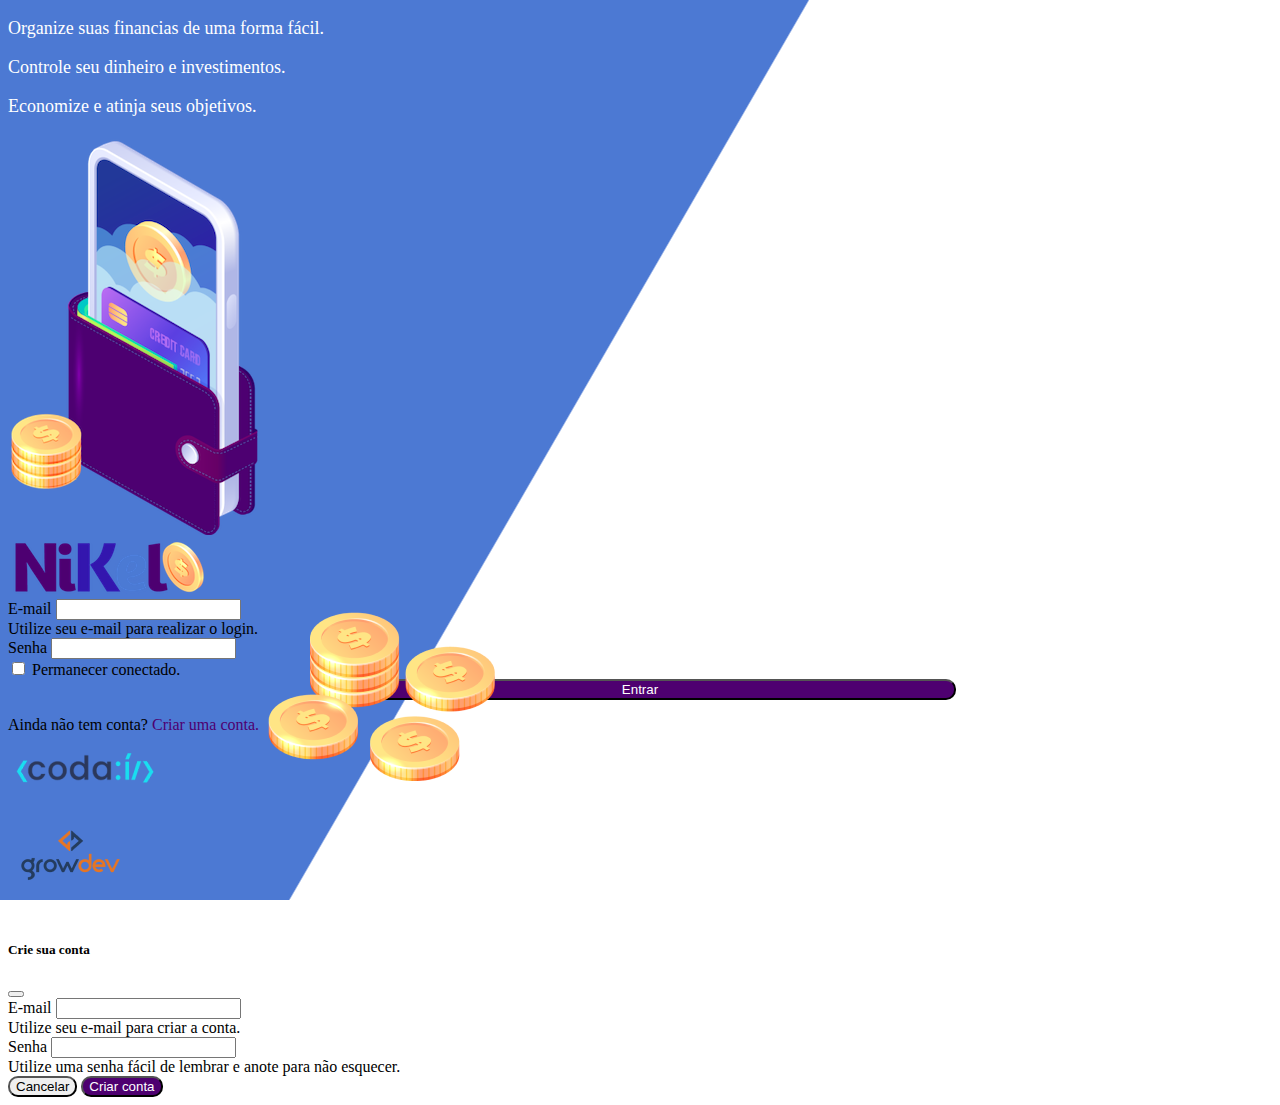
<file: nikel-master/public/index.html>
<!DOCTYPE html>
<html lang="pt-br">
<head>
    <meta charset="UTF-8">
    <meta http-equiv="X-UA-Compatible" content="IE=edge">
    <meta name="viewport" content="width=device-width, initial-scale=1.0">
    <link href="https://cdn.jsdelivr.net/npm/bootstrap@5.1.3/dist/css/bootstrap.min.css" rel="stylesheet" integrity="sha384-1BmE4kWBq78iYhFldvKuhfTAU6auU8tT94WrHftjDbrCEXSU1oBoqyl2QvZ6jIW3" crossorigin="anonymous">
    <link rel="stylesheet" href="./css/styles.css">
    <link rel="icon" href="./assets/images/pocket.png" type="image/x-icon">
    <title>Nikel</title>
    <meta name="description" content="Organize suas finanças, Rápido e prático!">
</head>

<body id="login">

    <main>
        <div class="container">
            <div class="row vh-100">
                <div class="col d-flex justify-content-center my-5 flex-column">
                    <div class="text-login">
                        <p>Organize suas financias de uma forma fácil.</p>
                        <p>Controle seu dinheiro e investimentos.</p>
                        <p>Economize e atinja seus objetivos.</p>
                    </div>
                    <div class="text-center">
                        <img src="./assets/images/pocket.png" alt="image pocket" class="img-fluid" srcset="">
                        <img src="./assets/images/coins.png" alt="image coins" class="img-fluid d-none d-md-inline coins" srcset="">
                    </div>
                </div>
                <div class="col d-flex justify-content-center my-5 flex-column">
                    <div class="container">
                        <div class="row">
                            <div class="col">
                                <div class="text-center mb-3">
                                    <img src="./assets/images/nikel-logo.png" alt="logo nikel" class="img-fluid" srcset="">
                                </div>
                            </div>
                        </div>
                        <div class="row">
                            <div class="col">
                                <form id="login-form">
                                    <div class="mb-3">
                                      <label for="email-input" class="form-label">E-mail</label>
                                      <input type="email" class="form-control" id="email-input" aria-describedby="emailHelp">
                                      <div id="emailHelp" class="form-text">Utilize seu e-mail para realizar o login.</div>
                                    </div>
                                    <div class="mb-3">
                                      <label for="password-input" class="form-label">Senha</label>
                                      <input type="password" class="form-control" id="password-input">
                                    </div>
                                    <div class="mb-3 form-check">
                                      <input type="checkbox" class="form-check-input" id="session-check">
                                      <label class="form-check-label" for="session-check">Permanecer conectado.</label>
                                    </div>
                                    <button type="submit" class="btn button-login">Entrar</button>
                                </form>
                            </div>
                        </div>
                        <div class="row">
                            <div class="col">
                                <p id="link-conta" class="text-center mt-2 form-text" data-bs-toggle="modal" data-bs-target="#register-modal">Ainda não tem conta? <span 
                                    class="link-default">Criar uma conta.</span></p>
                            </div>
                        </div>
                        <div class="row">
                            <div class="col text-center mt-5">
                               <img src="./assets/images/codai-logo.png" alt="codai logo" srcset=""> 
                            </div>
                        </div>
                        <div class="row">
                            <div class="col text-center">
                                <img src="./assets/images/growdev-logo.png" alt="" srcset="">
                            </div>
                        </div>
                    </div>
                </div>
            </div>
        </div>

  <!-- Modal -->
  <div class="modal fade" id="register-modal" tabindex="-1" aria-labelledby="exampleModalLabel" aria-hidden="true">
    <div class="modal-dialog">
      <div class="modal-content">
        <div class="modal-header">
          <h5 class="modal-title" id="exampleModalLabel">Crie sua conta</h5>
          <button type="button" class="btn-close" data-bs-dismiss="modal" aria-label="Close"></button>
        </div>

        <form id="create-form">
            <div class="modal-body">
                <div class="mb-3">
                  <label for="email-create-input" class="form-label">E-mail</label>
                  <input type="email" class="form-control" id="email-create-input" aria-describedby="emailHelp" required>
                  <div id="emailHelp" class="form-text">Utilize seu e-mail para criar a conta.</div>
                </div>
                <div class="mb-3">
                  <label for="password-create-input" class="form-label">Senha</label>
                  <input type="password" class="form-control" id="password-create-input" required>
                  <div id="emailHelp" class="form-text">Utilize uma senha fácil de lembrar e anote para não esquecer.</div>
                </div>
            </div>
            <div class="modal-footer">
                <button type="button" class="btn btn-secondary button-cancel" data-bs-dismiss="modal">Cancelar</button>
                <button type="submit" class="btn button-default">Criar conta</button>
            </div>
        </form>
      </div>
    </div>
  </div>

    </main>

    <script src="https://cdn.jsdelivr.net/npm/bootstrap@5.1.3/dist/js/bootstrap.bundle.min.js" integrity="sha384-ka7Sk0Gln4gmtz2MlQnikT1wXgYsOg+OMhuP+IlRH9sENBO0LRn5q+8nbTov4+1p" crossorigin="anonymous"></script>
    <script src="./js/index.js"></script>

</body>

</html>
</file>
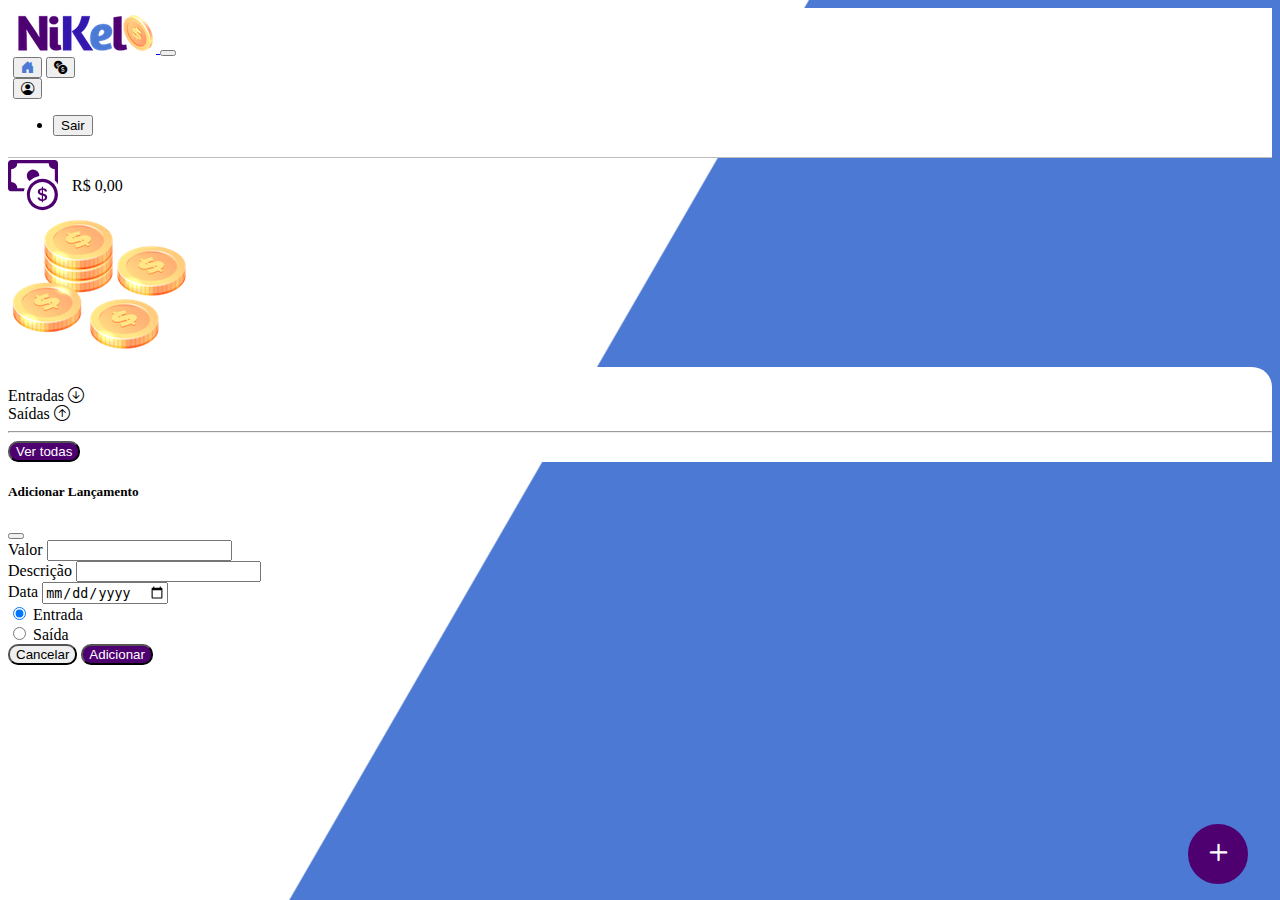
<file: nikel-master/public/home.html>
<!DOCTYPE html>
<html lang="pt-br">
<head>
    <meta charset="UTF-8">
    <meta http-equiv="X-UA-Compatible" content="IE=edge">
    <meta name="viewport" content="width=device-width, initial-scale=1.0">
    <link href="https://cdn.jsdelivr.net/npm/bootstrap@5.1.3/dist/css/bootstrap.min.css" rel="stylesheet" integrity="sha384-1BmE4kWBq78iYhFldvKuhfTAU6auU8tT94WrHftjDbrCEXSU1oBoqyl2QvZ6jIW3" crossorigin="anonymous">
    <link rel="stylesheet" href="https://cdn.jsdelivr.net/npm/bootstrap-icons@1.8.1/font/bootstrap-icons.css">
    <link rel="stylesheet" href="./css/styles.css">
    <link rel="icon" href="./assets/images/pocket.png" type="image/x-icon">
    <title>Nikel - Home</title>
    <meta name="description" content="Organize suas finanças, Rápido e prático!">
</head>

<body id="app">

        <header>
            <nav class="navbar navbar-expand navbar-light bg-white">
                <div class="container-fluid">
                  <a class="navbar-brand" href="#">
                    <img src="./assets/images/nikel-small-logo.png" alt="logo nikel" class="img-fluid" srcset="">
                  </a>
                  <button class="navbar-toggler" type="button" data-bs-toggle="collapse" data-bs-target="#navbarSupportedContent" aria-controls="navbarSupportedContent" aria-expanded="false" aria-label="Toggle navigation">
                    <span class="navbar-toggler-icon"></span>
                  </button>
                  <div class="collapse navbar-collapse justify-content-end" id="navbarSupportedContent">
                      <div class="d-flex menu">
                          <a href="home.html"><button class="btn" type="button"><i
                                class="bi bi-house-door-fill fs-4 color-secondary"></i></button></a>
                          <a href="transactions.html"><button class="btn" type="button"><i 
                                class="bi bi-currency-exchange fs-4"></i></button></a>

                         <div class="dropdown">
                            <button class="btn" type="button" id="dropdownMenuButton1" data-bs-toggle="dropdown" aria-expanded="false">
                            <i class="bi bi-person-circle fs-4"></i>
                            </button>
                            <ul class="dropdown-menu logout" aria-labelledby="dropdownMenuButton1">
                            <li><button class="dropdown-item" id="button-logout">Sair</button>
                            </li>
                            </ul>
                        </div>
                      </div>
                    </div>
                </div>
              </nav>
        </header>

    <main>
        <div class="container-lg">
            <div class="row">
                <div class="col d-flex mt-4 justify-content-start align-items-center">
                    <i class="bi bi-cash-coin color-primary icon-detail"></i>
                    <span class="fs-2" id="total">R$ 0,00</span>
                </div>
                <div class="col d-flex mt-4 justify-content-end">
                    <div class="text-center">
                        <img src="./assets/images/coins-small.png" alt="image coins" srcset="">
                    </div>
                </div>
            </div>
            <div class="row">
                <div class="col-12 shadow-lg info">
                    <div class="container">
                        <div class="row">
                            <div class="col-6">
                                <span class="fs-4">Entradas <i class="bi bi-arrow-down-circle fs-2 align-middle"></i></span>
                            </div>
                            <div class="col-6">
                                <span class="fs-4">Saídas <i class="bi bi-arrow-up-circle fs-2 align-middle"></i></span>
                            </div>
                            <div class="col-12 my-2">
                                <hr>
                            </div>
                        </div>
                        <div class="row">
                            <div class="col-6">
                                <div class="container p-0" id="cash-in-list">

                                </div>
                            </div>
                            <div class="col-6">
                                <div class="container p-0" id="cash-out-list">

                                </div>
                            </div>
                            <div class="col-12 mb-4">
                                <button type="button" class="btn button-default" id="transactions-button">Ver todas</button>
                            </div>
                        </div>
                    </div>
                </div>
            </div>
            <button class="btn button-float" data-bs-toggle="modal" data-bs-target="#transaction-modal"><i 
                    class="bi bi-plus"></i></button>
        </div>

        <!--Modal-->
        <div class="modal fade" id="transaction-modal" tabindex="-1" aria-labelledby="exampleModalLabel" aria-hidden="true">
            <div class="modal-dialog">
              <div class="modal-content">
                <div class="modal-header">
                  <h5 class="modal-title" id="exampleModalLabel">Adicionar Lançamento</h5>
                  <button type="button" class="btn-close" data-bs-dismiss="modal" aria-label="Close"></button>
                </div>

                <form id="transaction-form">
                    <div class="modal-body">
                        <div class="mb-3">
                          <label for="value-input" class="form-label">Valor</label>
                          <input type="number" step="any" class="form-control" id="value-input" aria-describedby="emailHelp" required>
                        </div>
                        <div class="mb-3">
                          <label for="description-input" class="form-label">Descrição</label>
                          <input type="text" class="form-control" id="description-input" required>
                        </div>
                        <div class="mb-3">
                            <label for="date-input" class="form-label">Data</label>
                            <input type="date" class="form-control" id="date-input" required>
                        </div>
                            <div class="mb3">
                                 <div class="form-check form-check-inline">
                                    <input class="form-check-input" type="radio" name="type-input" id="inlineRadio1" value="1" checked>
                                    <label class="form-check-label" for="inlineRadio1">Entrada</label>
                                  </div>
                                  <div class="form-check form-check-inline">
                                    <input class="form-check-input" type="radio" name="type-input" id="inlineRadio2" value="2">
                                    <label class="form-check-label" for="inlineRadio2">Saída</label>
                                  </div>
                            </div>
                    </div>
                    <div class="modal-footer">
                        <button type="button" class="btn btn-secondary button-cancel" data-bs-dismiss="modal">Cancelar</button>
                        <button type="submit" class="btn button-default">Adicionar</button>
                    </div>
                </form>
              </div>
            </div>
          </div>
        
    </main>

    <script src="https://cdn.jsdelivr.net/npm/bootstrap@5.1.3/dist/js/bootstrap.bundle.min.js" integrity="sha384-ka7Sk0Gln4gmtz2MlQnikT1wXgYsOg+OMhuP+IlRH9sENBO0LRn5q+8nbTov4+1p" crossorigin="anonymous"></script>
    <script src="./js/home.js"></script>

</body>

</html>
</file>
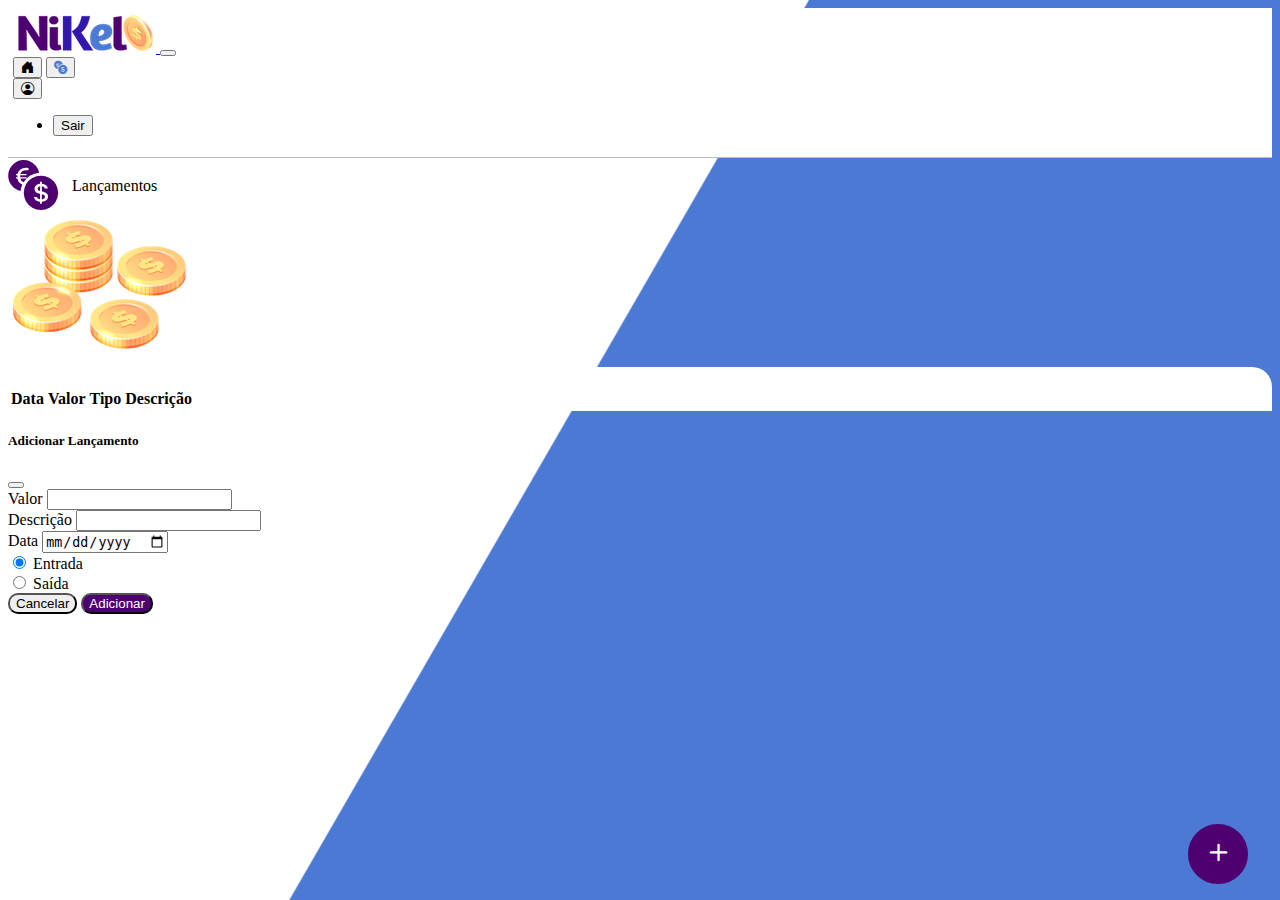
<file: nikel-master/public/transactions.html>
<!DOCTYPE html>
<html lang="pt-br">
<head>
    <meta charset="UTF-8">
    <meta http-equiv="X-UA-Compatible" content="IE=edge">
    <meta name="viewport" content="width=device-width, initial-scale=1.0">
    <link href="https://cdn.jsdelivr.net/npm/bootstrap@5.1.3/dist/css/bootstrap.min.css" rel="stylesheet" integrity="sha384-1BmE4kWBq78iYhFldvKuhfTAU6auU8tT94WrHftjDbrCEXSU1oBoqyl2QvZ6jIW3" crossorigin="anonymous">
    <link rel="stylesheet" href="https://cdn.jsdelivr.net/npm/bootstrap-icons@1.8.1/font/bootstrap-icons.css">
    <link rel="stylesheet" href="./css/styles.css">
    <link rel="icon" href="./assets/images/pocket.png" type="image/x-icon">
    <title>Nikel - Lançamentos</title>
    <meta name="description" content="Organize suas finanças, Rápido e prático!">
</head>

<body id="app">

        <header>
            <nav class="navbar navbar-expand navbar-light bg-white">
                <div class="container-fluid">
                  <a class="navbar-brand" href="#">
                    <img src="./assets/images/nikel-small-logo.png" alt="logo nikel" class="img-fluid" srcset="">
                  </a>
                  <button class="navbar-toggler" type="button" data-bs-toggle="collapse" data-bs-target="#navbarSupportedContent" aria-controls="navbarSupportedContent" aria-expanded="false" aria-label="Toggle navigation">
                    <span class="navbar-toggler-icon"></span>
                  </button>
                  <div class="collapse navbar-collapse justify-content-end" id="navbarSupportedContent">
                      <div class="d-flex menu">
                          <a href="home.html"><button class="btn" type="button"><i 
                                class="bi bi-house-door-fill fs-4"></i></button></a>
                          <a href="transactions.html"><button class="btn" type="button"><i 
                                class="bi bi-currency-exchange fs-4 color-secondary"></i></button></a>

                         <div class="dropdown">
                            <button class="btn" type="button" id="dropdownMenuButton1" data-bs-toggle="dropdown" aria-expanded="false">
                            <i class="bi bi-person-circle fs-4"></i>
                            </button>
                            <ul class="dropdown-menu logout" aria-labelledby="dropdownMenuButton1">
                            <li><button class="dropdown-item" id="button-logout">Sair</button></li>
                            </ul>
                        </div>
                      </div>
                    </div>
                </div>
              </nav>
        </header>

    <main>
        <div class="container-lg">
            <div class="row">
                <div class="col d-flex mt-4 justify-content-start align-items-center">
                    <i class="bi bi-currency-exchange color-primary icon-detail"></i>
                    <span class="fs-2">Lançamentos</span>
                </div>
                <div class="col d-flex mt-4 justify-content-end">
                    <div class="text-center">
                        <img src="./assets/images/coins-small.png" alt="image coins" srcset="">
                    </div>
                </div>
            </div>
            <div class="row">
                <div class="col-12 shadow-lg info">
                    <div class="container">
                        <div class="row">
                            <div class="col-12">
                                <table class="table">
                                    <thead>
                                      <tr>
                                        <th scope="col">Data</th>
                                        <th scope="col">Valor</th>
                                        <th scope="col">Tipo</th>
                                        <th scope="col">Descrição</th>
                                      </tr>
                                    </thead>
                                    <tbody id="transactions-list">
   
                                    </tbody>
                                </table>
                            </div>
                        </div>
                    </div>
                </div>
            </div>
            <button class="btn button-float" data-bs-toggle="modal" data-bs-target="#transaction-modal"><i 
                    class="bi bi-plus"></i></button> 
        </div>

        <!--Modal-->
        <div class="modal fade" id="transaction-modal" tabindex="-1" aria-labelledby="exampleModalLabel" aria-hidden="true">
            <div class="modal-dialog">
              <div class="modal-content">
                <div class="modal-header">
                  <h5 class="modal-title" id="exampleModalLabel">Adicionar Lançamento</h5>
                  <button type="button" class="btn-close" data-bs-dismiss="modal" aria-label="Close"></button>
                </div>

                <form id="transaction-form">
                    <div class="modal-body">
                        <div class="mb-3">
                          <label for="value-input" class="form-label">Valor</label>
                          <input type="number" step="any" class="form-control" id="value-input" aria-describedby="emailHelp">
                        </div>
                        <div class="mb-3">
                          <label for="description-input" class="form-label">Descrição</label>
                          <input type="text" class="form-control" id="description-input">
                        </div>
                        <div class="mb-3">
                            <label for="date-input" class="form-label">Data</label>
                            <input type="date" class="form-control" id="date-input">
                        </div>
                            <div class="mb3">
                                 <div class="form-check form-check-inline">
                                    <input class="form-check-input" type="radio" name="type-input" id="inlineRadio1" value="1" checked>
                                    <label class="form-check-label" for="inlineRadio1">Entrada</label>
                                  </div>
                                  <div class="form-check form-check-inline">
                                    <input class="form-check-input" type="radio" name="type-input" id="inlineRadio2" value="2">
                                    <label class="form-check-label" for="inlineRadio2">Saída</label>
                                  </div>
                            </div>
                    </div>
                    <div class="modal-footer">
                        <button type="button" class="btn btn-secondary button-cancel" data-bs-dismiss="modal">Cancelar</button>
                        <button type="submit" class="btn button-default">Adicionar</button>
                    </div>
                </form>
              </div>
            </div>
          </div>

    </main>

    <script src="https://cdn.jsdelivr.net/npm/bootstrap@5.1.3/dist/js/bootstrap.bundle.min.js" integrity="sha384-ka7Sk0Gln4gmtz2MlQnikT1wXgYsOg+OMhuP+IlRH9sENBO0LRn5q+8nbTov4+1p" crossorigin="anonymous"></script>
    <script src="./js/transactions.js"></script>

</body>

</html>
</file>
<file: nikel-master/public/css/styles.css>
#login {
    background: linear-gradient(120deg, #4c79d3 44.9%, #ffffff 45%) no-repeat fixed;
}

#app {
    background: linear-gradient(120deg, #ffffff 44.9%, #4c79d3 45%) no-repeat fixed;
}

header {
    border-bottom: 1px solid #bebcbc;
    padding: 5px;
    background-color: #ffffff;
}

.color-primary {
    color: #4e0070;
}

.color-secondary {
    color: #4c79d3;
}

.icon-detail {
    font-size: 50px;
    margin-right: 10px;
    vertical-align: middle;
}

.text-login {
    color:#ffffff;
    font-size: 18px;
    font-weight: 500;
}

.coins {
    position:absolute;
    bottom: 100px;
}

.button-login {
    border-radius: 10px;
    background-color: #4e0070;
    color:#ffffff;
    width: 50%;
    margin: 0 25%;
}

.button-default {
    border-radius: 10px;
    background-color:#4e0070 ;
    color:#ffffff;   
}

.button-cancel {
    border-radius: 10px;
}

.button-float {
    border-radius: 100%;
    border: 2px solid #4e0070;
    height: 60px;
    width: 60px;
    position: fixed;
    bottom: 1rem;
    right: 2rem;
    font-size: 35px;
    background-color: #4e0070;
    color: #ffffff;
    padding: 0 !important;
}

.button-float:hover {
    border: 2px solid #4c79d3;
    background-color: #ffffff;
    color: #4c79d3;
}

.button-login:hover, .button-default:hover {
    background-color:#4c79d3;
    color: #ffffff;
}

.link-default {
    color:#4e0070;
    cursor: pointer;
}

.link-default:hover {
    color:#4c79d3;
}

.info {
    background-color: #ffffff;
    border-radius: 20px 20px 0px 0px;
    padding: 20px 0px 0px 0px;
}

.logout {
    min-width: 5rem !important;

}

.menu {
    margin-right: 20px;
}
</file>
